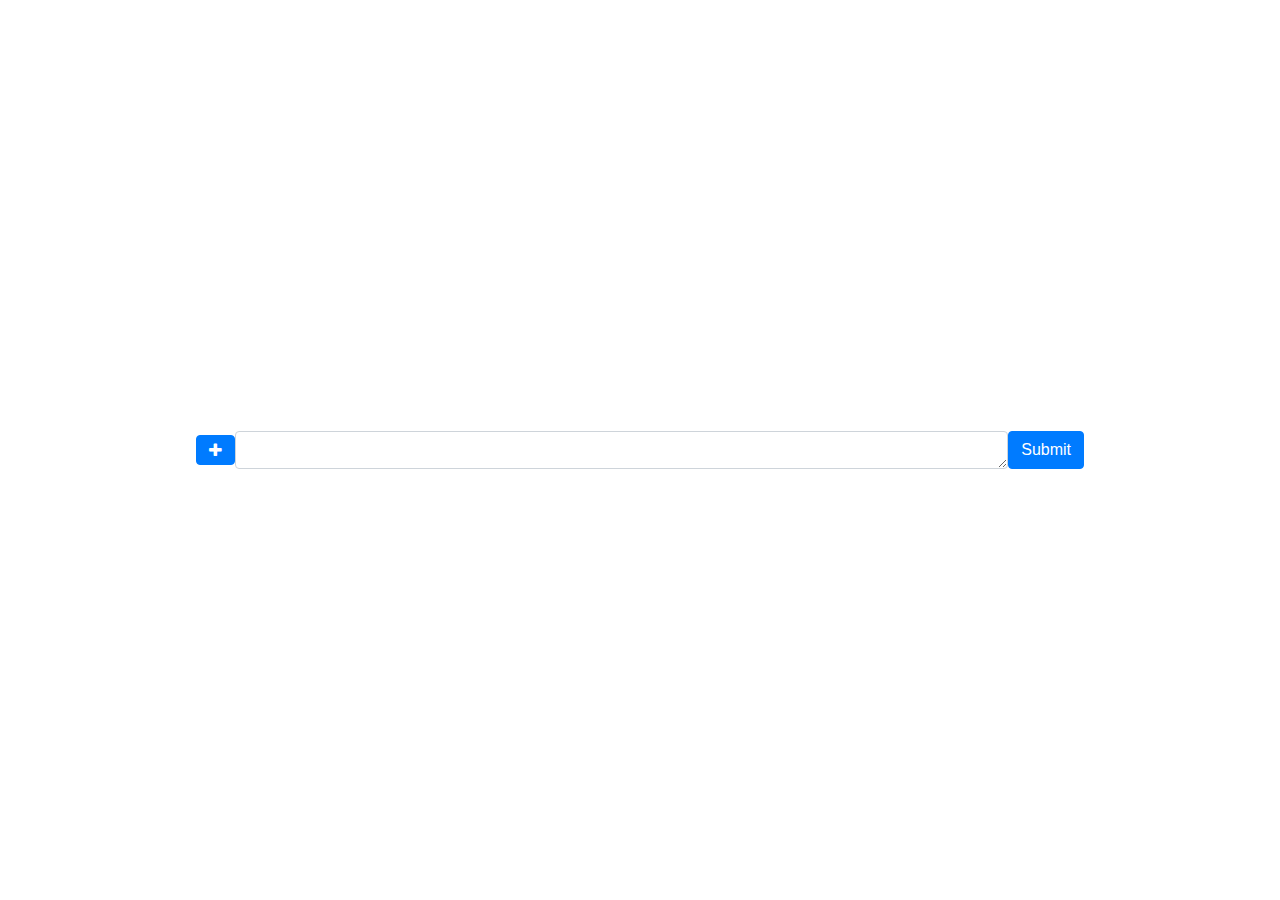
<file: backend/website/templates/test.html>
<!DOCTYPE html>
<html lang="en">
<head>
  <meta charset="UTF-8">
  <meta name="viewport" content="width=device-width, initial-scale=1.0">
  <title>Centered Text Area with Upload and Submit Buttons</title>
  <!-- Include Bootstrap CSS -->
  <link rel="stylesheet" href="https://maxcdn.bootstrapcdn.com/bootstrap/4.5.2/css/bootstrap.min.css">
  <link rel="stylesheet" href="https://cdnjs.cloudflare.com/ajax/libs/font-awesome/4.7.0/css/font-awesome.min.css">
  <!-- Custom CSS for centering the content -->
  <style>
    body, html {
      height: 100%;
    }
    .container {
      display: flex;
      justify-content: center;
      align-items: center;
      height: 100%;
    }
    .form-container {
      width: 80%;
    }
  </style>
</head>
<body>
  <div class="container">
    <div class="form-container">
      <form class="form-inline">
        <div class="form-group">
          <!-- Upload File Button (float left) -->
          <label class="btn btn-primary btn-file">
				<i class="fa fa-plus"></i>
				<input type="file" style="display: none;">
			</label>
        </div>
        <div class="form-group flex-grow-1">
          <!-- Text Area (centered with width 80%) -->
          <textarea class="form-control" style="width: 100%; max-width: 100%;" rows="1"></textarea>
        </div>
        <div class="form-group">
          <!-- Submit Button (float right) -->
          <button type="submit" class="btn btn-primary">Submit</button>
        </div>
      </form>
    </div>
  </div>

  <!-- Include Bootstrap JS (optional, but some Bootstrap features might require it) -->
  <script src="https://maxcdn.bootstrapcdn.com/bootstrap/4.5.2/js/bootstrap.min.js"></script>
</body>
</html>
</file>
